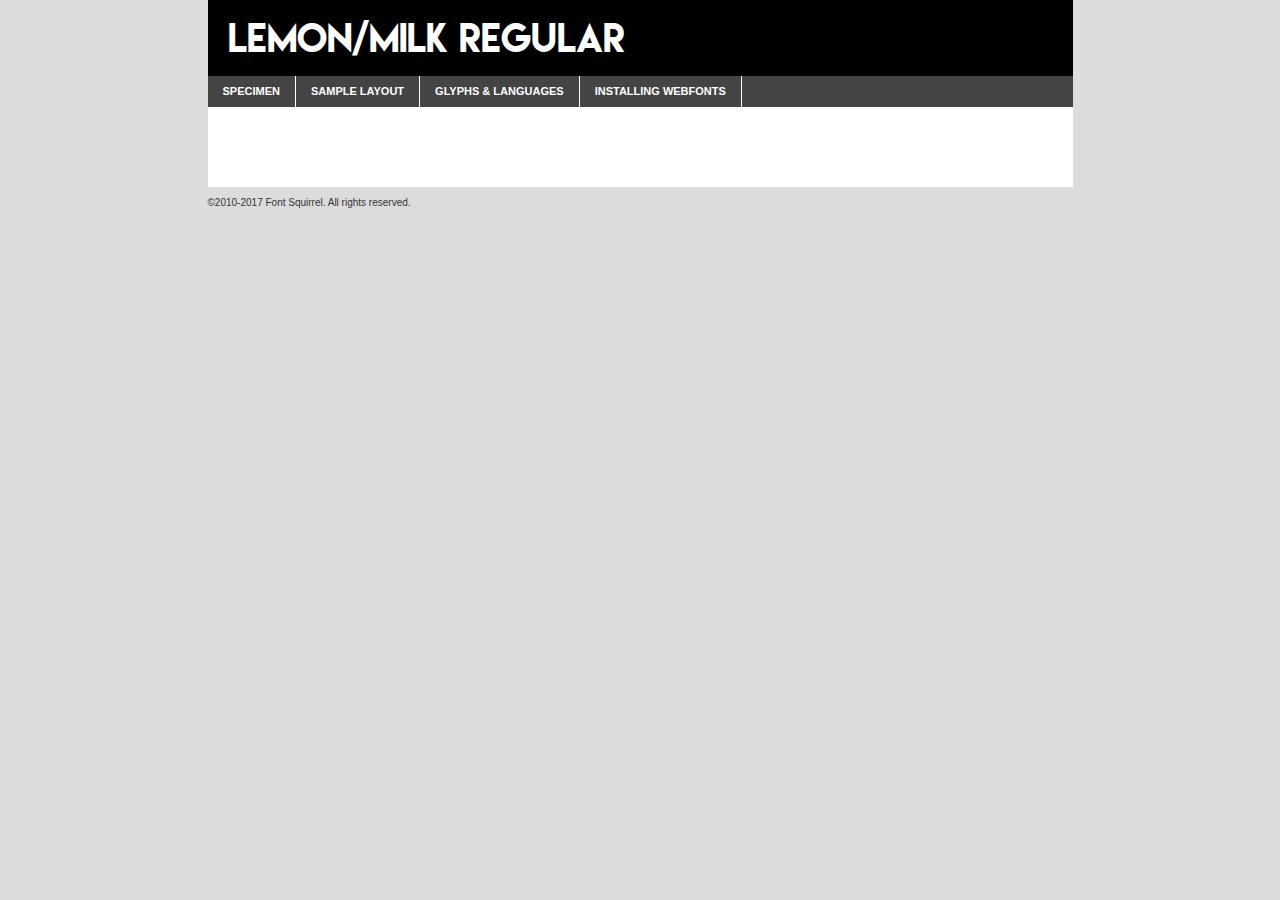
<file: assets/webfonts/lemonmilk/lemonmilk-demo.html>
<!DOCTYPE html PUBLIC "-//W3C//DTD XHTML 1.0 Transitional//EN"
	"http://www.w3.org/TR/xhtml1/DTD/xhtml1-transitional.dtd">

<html xmlns="http://www.w3.org/1999/xhtml" xml:lang="en" lang="en">
<head>
	<meta http-equiv="Content-Type" content="text/html; charset=utf-8" />
	<script src="http://ajax.googleapis.com/ajax/libs/jquery/1.7.2/jquery.min.js" type="text/javascript" charset="utf-8"></script>
	<script type="text/javascript">
	(function($){$.fn.easyTabs=function(option){var param=jQuery.extend({fadeSpeed:"fast",defaultContent:1,activeClass:'active'},option);$(this).each(function(){var thisId="#"+this.id;if(param.defaultContent==''){param.defaultContent=1;}
	if(typeof param.defaultContent=="number")
	{var defaultTab=$(thisId+" .tabs li:eq("+(param.defaultContent-1)+") a").attr('href').substr(1);}else{var defaultTab=param.defaultContent;}
	$(thisId+" .tabs li a").each(function(){var tabToHide=$(this).attr('href').substr(1);$("#"+tabToHide).addClass('easytabs-tab-content');});hideAll();changeContent(defaultTab);function hideAll(){$(thisId+" .easytabs-tab-content").hide();}
	function changeContent(tabId){hideAll();$(thisId+" .tabs li").removeClass(param.activeClass);$(thisId+" .tabs li a[href=#"+tabId+"]").closest('li').addClass(param.activeClass);if(param.fadeSpeed!="none")
	{$(thisId+" #"+tabId).fadeIn(param.fadeSpeed);}else{$(thisId+" #"+tabId).show();}}
	$(thisId+" .tabs li").click(function(){var tabId=$(this).find('a').attr('href').substr(1);changeContent(tabId);return false;});});}})(jQuery);
	</script>
	<link rel="stylesheet" href="specimen_files/specimen_stylesheet.css" type="text/css" charset="utf-8" />
	<link rel="stylesheet" href="stylesheet.css" type="text/css" charset="utf-8" />

	<style type="text/css">
					body{
				font-family: 'lemonmilkregular';
							}
		</style>

	<title>Lemon/Milk Regular Specimen</title>
	
	
	<script type="text/javascript" charset="utf-8">
		$(document).ready(function() {
			$('#container').easyTabs({defaultContent:1});
		});
	</script>
</head>

<body>
<div id="container">
	<div id="header">
		Lemon/Milk Regular	</div>
	<ul class="tabs">
		<li><a href="#specimen">Specimen</a></li>
		<li><a href="#layout">Sample Layout</a></li>
				<li><a href="#glyphs">Glyphs &amp; Languages</a></li>
		<li><a href="#installing">Installing Webfonts</a></li>
		
	</ul>
	
	<div id="main_content">

		
			<div id="specimen">
		
				<div class="section">
					<div class="grid12 firstcol">
						<div class="huge">AaBb</div>
					</div>
				</div>
		
				<div class="section">
					<div class="glyph_range">A&#x200B;B&#x200b;C&#x200b;D&#x200b;E&#x200b;F&#x200b;G&#x200b;H&#x200b;I&#x200b;J&#x200b;K&#x200b;L&#x200b;M&#x200b;N&#x200b;O&#x200b;P&#x200b;Q&#x200b;R&#x200b;S&#x200b;T&#x200b;U&#x200b;V&#x200b;W&#x200b;X&#x200b;Y&#x200b;Z&#x200b;a&#x200b;b&#x200b;c&#x200b;d&#x200b;e&#x200b;f&#x200b;g&#x200b;h&#x200b;i&#x200b;j&#x200b;k&#x200b;l&#x200b;m&#x200b;n&#x200b;o&#x200b;p&#x200b;q&#x200b;r&#x200b;s&#x200b;t&#x200b;u&#x200b;v&#x200b;w&#x200b;x&#x200b;y&#x200b;z&#x200b;1&#x200b;2&#x200b;3&#x200b;4&#x200b;5&#x200b;6&#x200b;7&#x200b;8&#x200b;9&#x200b;0&#x200b;&amp;&#x200b;.&#x200b;,&#x200b;?&#x200b;!&#x200b;&#64;&#x200b;(&#x200b;)&#x200b;#&#x200b;$&#x200b;%&#x200b;*&#x200b;+&#x200b;-&#x200b;=&#x200b;:&#x200b;;</div>
				</div>
				<div class="section">
					<div class="grid12 firstcol">
						<table class="sample_table">
							<tr><td>10</td><td class="size10">abcdefghijklmnopqrstuvwxyzABCDEFGHIJKLMNOPQRSTUVWXYZ0123456789abcdefghijklmnopqrstuvwxyzABCDEFGHIJKLMNOPQRSTUVWXYZ0123456789abcdefghijklmnopqrstuvwxyzABCDEFGHIJKLMNOPQRSTUVWXYZ</td></tr>
							<tr><td>11</td><td class="size11">abcdefghijklmnopqrstuvwxyzABCDEFGHIJKLMNOPQRSTUVWXYZ0123456789abcdefghijklmnopqrstuvwxyzABCDEFGHIJKLMNOPQRSTUVWXYZ0123456789abcdefghijklmnopqrstuvwxyzABCDEFGHIJKLMNOPQRSTUVWXYZ</td></tr>
							<tr><td>12</td><td class="size12">abcdefghijklmnopqrstuvwxyzABCDEFGHIJKLMNOPQRSTUVWXYZ0123456789abcdefghijklmnopqrstuvwxyzABCDEFGHIJKLMNOPQRSTUVWXYZ0123456789abcdefghijklmnopqrstuvwxyzABCDEFGHIJKLMNOPQRSTUVWXYZ</td></tr>
							<tr><td>13</td><td class="size13">abcdefghijklmnopqrstuvwxyzABCDEFGHIJKLMNOPQRSTUVWXYZ0123456789abcdefghijklmnopqrstuvwxyzABCDEFGHIJKLMNOPQRSTUVWXYZ0123456789abcdefghijklmnopqrstuvwxyzABCDEFGHIJKLMNOPQRSTUVWXYZ</td></tr>
							<tr><td>14</td><td class="size14">abcdefghijklmnopqrstuvwxyzABCDEFGHIJKLMNOPQRSTUVWXYZ0123456789abcdefghijklmnopqrstuvwxyzABCDEFGHIJKLMNOPQRSTUVWXYZ0123456789abcdefghijklmnopqrstuvwxyzABCDEFGHIJKLMNOPQRSTUVWXYZ</td></tr>
							<tr><td>16</td><td class="size16">abcdefghijklmnopqrstuvwxyzABCDEFGHIJKLMNOPQRSTUVWXYZ0123456789abcdefghijklmnopqrstuvwxyzABCDEFGHIJKLMNOPQRSTUVWXYZ</td></tr>
							<tr><td>18</td><td class="size18">abcdefghijklmnopqrstuvwxyzABCDEFGHIJKLMNOPQRSTUVWXYZ0123456789abcdefghijklmnopqrstuvwxyzABCDEFGHIJKLMNOPQRSTUVWXYZ</td></tr>
							<tr><td>20</td><td class="size20">abcdefghijklmnopqrstuvwxyzABCDEFGHIJKLMNOPQRSTUVWXYZ0123456789abcdefghijklmnopqrstuvwxyzABCDEFGHIJKLMNOPQRSTUVWXYZ</td></tr>
							<tr><td>24</td><td class="size24">abcdefghijklmnopqrstuvwxyzABCDEFGHIJKLMNOPQRSTUVWXYZ0123456789abcdefghijklmnopqrstuvwxyzABCDEFGHIJKLMNOPQRSTUVWXYZ</td></tr>
							<tr><td>30</td><td class="size30">abcdefghijklmnopqrstuvwxyzABCDEFGHIJKLMNOPQRSTUVWXYZ0123456789abcdefghijklmnopqrstuvwxyzABCDEFGHIJKLMNOPQRSTUVWXYZ</td></tr>
							<tr><td>36</td><td class="size36">abcdefghijklmnopqrstuvwxyzABCDEFGHIJKLMNOPQRSTUVWXYZ0123456789abcdefghijklmnopqrstuvwxyzABCDEFGHIJKLMNOPQRSTUVWXYZ</td></tr>
							<tr><td>48</td><td class="size48">abcdefghijklmnopqrstuvwxyzABCDEFGHIJKLMNOPQRSTUVWXYZ0123456789abcdefghijklmnopqrstuvwxyzABCDEFGHIJKLMNOPQRSTUVWXYZ</td></tr>
							<tr><td>60</td><td class="size60">abcdefghijklmnopqrstuvwxyzABCDEFGHIJKLMNOPQRSTUVWXYZ0123456789abcdefghijklmnopqrstuvwxyzABCDEFGHIJKLMNOPQRSTUVWXYZ</td></tr>
							<tr><td>72</td><td class="size72">abcdefghijklmnopqrstuvwxyzABCDEFGHIJKLMNOPQRSTUVWXYZ0123456789abcdefghijklmnopqrstuvwxyzABCDEFGHIJKLMNOPQRSTUVWXYZ</td></tr>
							<tr><td>90</td><td class="size90">abcdefghijklmnopqrstuvwxyzABCDEFGHIJKLMNOPQRSTUVWXYZ0123456789abcdefghijklmnopqrstuvwxyzABCDEFGHIJKLMNOPQRSTUVWXYZ</td></tr>
						</table>
				
					</div>
			
				</div>
		
		
		
								<div class="section" id="bodycomparison">


										<div id="xheight">
				<div class="fontbody">&#x25FC;&#x25FC;&#x25FC;&#x25FC;&#x25FC;&#x25FC;&#x25FC;&#x25FC;&#x25FC;&#x25FC;&#x25FC;&#x25FC;&#x25FC;&#x25FC;&#x25FC;&#x25FC;&#x25FC;&#x25FC;&#x25FC;&#x25FC;&#x25FC;&#x25FC;&#x25FC;&#x25FC;&#x25FC;&#x25FC;&#x25FC;&#x25FC;&#x25FC;&#x25FC;&#x25FC;&#x25FC;&#x25FC;&#x25FC;&#x25FC;&#x25FC;&#x25FC;&#x25FC;&#x25FC;&#x25FC;&#x25FC;&#x25FC;&#x25FC;&#x25FC;&#x25FC;&#x25FC;&#x25FC;&#x25FC;&#x25FC;&#x25FC;&#x25FC;&#x25FC;&#x25FC;&#x25FC;&#x25FC;&#x25FC;&#x25FC;&#x25FC;&#x25FC;&#x25FC;&#x25FC;&#x25FC;&#x25FC;&#x25FC;&#x25FC;&#x25FC;&#x25FC;&#x25FC;&#x25FC;&#x25FC;&#x25FC;&#x25FC;&#x25FC;&#x25FC;&#x25FC;&#x25FC;&#x25FC;&#x25FC;&#x25FC;&#x25FC;&#x25FC;&#x25FC;&#x25FC;&#x25FC;&#x25FC;&#x25FC;&#x25FC;&#x25FC;&#x25FC;&#x25FC;&#x25FC;&#x25FC;&#x25FC;&#x25FC;&#x25FC;&#x25FC;&#x25FC;&#x25FC;&#x25FC;body</div><div class="arialbody">body</div><div class="verdanabody">body</div><div class="georgiabody">body</div></div>
										<div class="fontbody" style="z-index:1">
											body<span>Lemon/Milk Regular</span>
										</div>
										<div class="arialbody" style="z-index:1">
											body<span>Arial</span>
										</div>
										<div class="verdanabody" style="z-index:1">
											body<span>Verdana</span>
										</div>
										<div class="georgiabody" style="z-index:1">
											body<span>Georgia</span>
										</div>



								</div>
		
		
				<div class="section psample psample_row1" id="">
					
					<div class="grid2 firstcol">
						<p class="size10"><span>10.</span>Aenean lacinia bibendum nulla sed consectetur. Fusce dapibus, tellus ac cursus commodo, tortor mauris condimentum nibh, ut fermentum massa justo sit amet risus. Nullam id dolor id nibh ultricies vehicula ut id elit. Cum sociis natoque penatibus et magnis dis parturient montes, nascetur ridiculus mus. Nulla vitae elit libero, a pharetra augue.</p>
			
					</div>
					<div class="grid3">
						<p class="size11"><span>11.</span>Aenean lacinia bibendum nulla sed consectetur. Fusce dapibus, tellus ac cursus commodo, tortor mauris condimentum nibh, ut fermentum massa justo sit amet risus. Nullam id dolor id nibh ultricies vehicula ut id elit. Cum sociis natoque penatibus et magnis dis parturient montes, nascetur ridiculus mus. Nulla vitae elit libero, a pharetra augue.</p>
			
					</div>
					<div class="grid3">
						<p class="size12"><span>12.</span>Aenean lacinia bibendum nulla sed consectetur. Fusce dapibus, tellus ac cursus commodo, tortor mauris condimentum nibh, ut fermentum massa justo sit amet risus. Nullam id dolor id nibh ultricies vehicula ut id elit. Cum sociis natoque penatibus et magnis dis parturient montes, nascetur ridiculus mus. Nulla vitae elit libero, a pharetra augue.</p>
			
					</div>
					<div class="grid4">
						<p class="size13"><span>13.</span>Aenean lacinia bibendum nulla sed consectetur. Fusce dapibus, tellus ac cursus commodo, tortor mauris condimentum nibh, ut fermentum massa justo sit amet risus. Nullam id dolor id nibh ultricies vehicula ut id elit. Cum sociis natoque penatibus et magnis dis parturient montes, nascetur ridiculus mus. Nulla vitae elit libero, a pharetra augue.</p>
			
					</div>
					<div class="white_blend"></div>
					
				</div>
				<div class="section psample psample_row2" id="">
					<div class="grid3 firstcol">
						<p class="size14"><span>14.</span>Aenean lacinia bibendum nulla sed consectetur. Fusce dapibus, tellus ac cursus commodo, tortor mauris condimentum nibh, ut fermentum massa justo sit amet risus. Nullam id dolor id nibh ultricies vehicula ut id elit. Cum sociis natoque penatibus et magnis dis parturient montes, nascetur ridiculus mus. Nulla vitae elit libero, a pharetra augue.</p>
			
					</div>
					<div class="grid4">
						<p class="size16"><span>16.</span>Aenean lacinia bibendum nulla sed consectetur. Fusce dapibus, tellus ac cursus commodo, tortor mauris condimentum nibh, ut fermentum massa justo sit amet risus. Nullam id dolor id nibh ultricies vehicula ut id elit. Cum sociis natoque penatibus et magnis dis parturient montes, nascetur ridiculus mus. Nulla vitae elit libero, a pharetra augue.</p>
			
					</div>
					<div class="grid5">
						<p class="size18"><span>18.</span>Aenean lacinia bibendum nulla sed consectetur. Fusce dapibus, tellus ac cursus commodo, tortor mauris condimentum nibh, ut fermentum massa justo sit amet risus. Nullam id dolor id nibh ultricies vehicula ut id elit. Cum sociis natoque penatibus et magnis dis parturient montes, nascetur ridiculus mus. Nulla vitae elit libero, a pharetra augue.</p>
			
					</div>

					<div class="white_blend"></div>

				</div>
				
				<div class="section psample psample_row3" id="">
					<div class="grid5 firstcol">
						<p class="size20"><span>20.</span>Aenean lacinia bibendum nulla sed consectetur. Fusce dapibus, tellus ac cursus commodo, tortor mauris condimentum nibh, ut fermentum massa justo sit amet risus. Nullam id dolor id nibh ultricies vehicula ut id elit. Cum sociis natoque penatibus et magnis dis parturient montes, nascetur ridiculus mus. Nulla vitae elit libero, a pharetra augue.</p>
					</div>
					<div class="grid7">
						<p class="size24"><span>24.</span>Aenean lacinia bibendum nulla sed consectetur. Fusce dapibus, tellus ac cursus commodo, tortor mauris condimentum nibh, ut fermentum massa justo sit amet risus. Nullam id dolor id nibh ultricies vehicula ut id elit. Cum sociis natoque penatibus et magnis dis parturient montes, nascetur ridiculus mus. Nulla vitae elit libero, a pharetra augue.</p>
					</div>
					
					<div class="white_blend"></div>
					
				</div>
				
				<div class="section psample psample_row4" id="">
					<div class="grid12 firstcol">
						<p class="size30"><span>30.</span>Aenean lacinia bibendum nulla sed consectetur. Fusce dapibus, tellus ac cursus commodo, tortor mauris condimentum nibh, ut fermentum massa justo sit amet risus. Nullam id dolor id nibh ultricies vehicula ut id elit. Cum sociis natoque penatibus et magnis dis parturient montes, nascetur ridiculus mus. Nulla vitae elit libero, a pharetra augue.</p>
					</div>
					<div class="white_blend"></div>
					
				</div>
				
				
				
				<div class="section psample psample_row1 fullreverse">
					<div class="grid2 firstcol">
						<p class="size10"><span>10.</span>Aenean lacinia bibendum nulla sed consectetur. Fusce dapibus, tellus ac cursus commodo, tortor mauris condimentum nibh, ut fermentum massa justo sit amet risus. Nullam id dolor id nibh ultricies vehicula ut id elit. Cum sociis natoque penatibus et magnis dis parturient montes, nascetur ridiculus mus. Nulla vitae elit libero, a pharetra augue.</p>
			
					</div>
					<div class="grid3">
						<p class="size11"><span>11.</span>Aenean lacinia bibendum nulla sed consectetur. Fusce dapibus, tellus ac cursus commodo, tortor mauris condimentum nibh, ut fermentum massa justo sit amet risus. Nullam id dolor id nibh ultricies vehicula ut id elit. Cum sociis natoque penatibus et magnis dis parturient montes, nascetur ridiculus mus. Nulla vitae elit libero, a pharetra augue.</p>
			
					</div>
					<div class="grid3">
						<p class="size12"><span>12.</span>Aenean lacinia bibendum nulla sed consectetur. Fusce dapibus, tellus ac cursus commodo, tortor mauris condimentum nibh, ut fermentum massa justo sit amet risus. Nullam id dolor id nibh ultricies vehicula ut id elit. Cum sociis natoque penatibus et magnis dis parturient montes, nascetur ridiculus mus. Nulla vitae elit libero, a pharetra augue.</p>
			
					</div>
					<div class="grid4">
						<p class="size13"><span>13.</span>Aenean lacinia bibendum nulla sed consectetur. Fusce dapibus, tellus ac cursus commodo, tortor mauris condimentum nibh, ut fermentum massa justo sit amet risus. Nullam id dolor id nibh ultricies vehicula ut id elit. Cum sociis natoque penatibus et magnis dis parturient montes, nascetur ridiculus mus. Nulla vitae elit libero, a pharetra augue.</p>
			
					</div>
					<div class="black_blend"></div>
					
				</div>
				
				<div class="section psample psample_row2 fullreverse">
					<div class="grid3 firstcol">
						<p class="size14"><span>14.</span>Aenean lacinia bibendum nulla sed consectetur. Fusce dapibus, tellus ac cursus commodo, tortor mauris condimentum nibh, ut fermentum massa justo sit amet risus. Nullam id dolor id nibh ultricies vehicula ut id elit. Cum sociis natoque penatibus et magnis dis parturient montes, nascetur ridiculus mus. Nulla vitae elit libero, a pharetra augue.</p>
			
					</div>
					<div class="grid4">
						<p class="size16"><span>16.</span>Aenean lacinia bibendum nulla sed consectetur. Fusce dapibus, tellus ac cursus commodo, tortor mauris condimentum nibh, ut fermentum massa justo sit amet risus. Nullam id dolor id nibh ultricies vehicula ut id elit. Cum sociis natoque penatibus et magnis dis parturient montes, nascetur ridiculus mus. Nulla vitae elit libero, a pharetra augue.</p>
			
					</div>
					<div class="grid5">
						<p class="size18"><span>18.</span>Aenean lacinia bibendum nulla sed consectetur. Fusce dapibus, tellus ac cursus commodo, tortor mauris condimentum nibh, ut fermentum massa justo sit amet risus. Nullam id dolor id nibh ultricies vehicula ut id elit. Cum sociis natoque penatibus et magnis dis parturient montes, nascetur ridiculus mus. Nulla vitae elit libero, a pharetra augue.</p>
			
					</div>
					<div class="black_blend"></div>

				</div>
				
				<div class="section psample fullreverse psample_row3" id="">
					<div class="grid5 firstcol">
						<p class="size20"><span>20.</span>Aenean lacinia bibendum nulla sed consectetur. Fusce dapibus, tellus ac cursus commodo, tortor mauris condimentum nibh, ut fermentum massa justo sit amet risus. Nullam id dolor id nibh ultricies vehicula ut id elit. Cum sociis natoque penatibus et magnis dis parturient montes, nascetur ridiculus mus. Nulla vitae elit libero, a pharetra augue.</p>
					</div>
					<div class="grid7">
						<p class="size24"><span>24.</span>Aenean lacinia bibendum nulla sed consectetur. Fusce dapibus, tellus ac cursus commodo, tortor mauris condimentum nibh, ut fermentum massa justo sit amet risus. Nullam id dolor id nibh ultricies vehicula ut id elit. Cum sociis natoque penatibus et magnis dis parturient montes, nascetur ridiculus mus. Nulla vitae elit libero, a pharetra augue.</p>
					</div>
					
					<div class="black_blend"></div>
					
				</div>
				
				<div class="section psample fullreverse psample_row4" id="" style="border-bottom: 20px #000 solid;">
					<div class="grid12 firstcol">
						<p class="size30"><span>30.</span>Aenean lacinia bibendum nulla sed consectetur. Fusce dapibus, tellus ac cursus commodo, tortor mauris condimentum nibh, ut fermentum massa justo sit amet risus. Nullam id dolor id nibh ultricies vehicula ut id elit. Cum sociis natoque penatibus et magnis dis parturient montes, nascetur ridiculus mus. Nulla vitae elit libero, a pharetra augue.</p>
					</div>
					<div class="black_blend"></div>
					
				</div>
				
				
				
				
			</div>
			
			<div id="layout">
				
				<div class="section">
					
					<div class="grid12 firstcol">
						<h1>Lorem Ipsum Dolor</h1>
						<h2>Etiam porta sem malesuada magna mollis euismod</h2>
						
						<p class="byline">By <a href="#link">Aenean Lacinia</a></p>
					</div>
				</div>
				<div class="section">
					<div class="grid8 firstcol">
						<p class="large">Donec sed odio dui. Morbi leo risus, porta ac consectetur ac, vestibulum at eros. Fusce dapibus, tellus ac cursus commodo, tortor mauris condimentum nibh, ut fermentum massa justo sit amet risus. </p>

						
						<h3>Pellentesque ornare sem</h3>

						<p>Maecenas sed diam eget risus varius blandit sit amet non magna. Maecenas faucibus mollis interdum. Donec ullamcorper nulla non metus auctor fringilla. Nullam id dolor id nibh ultricies vehicula ut id elit. Nullam id dolor id nibh ultricies vehicula ut id elit. </p>

						<p>Aenean eu leo quam. Pellentesque ornare sem lacinia quam venenatis vestibulum. Lorem ipsum dolor sit amet, consectetur adipiscing elit. Cum sociis natoque penatibus et magnis dis parturient montes, nascetur ridiculus mus. </p>

						<p>Nulla vitae elit libero, a pharetra augue. Praesent commodo cursus magna, vel scelerisque nisl consectetur et. Aenean lacinia bibendum nulla sed consectetur. </p>

						<p>Nullam quis risus eget urna mollis ornare vel eu leo. Nullam quis risus eget urna mollis ornare vel eu leo. Maecenas sed diam eget risus varius blandit sit amet non magna. Donec ullamcorper nulla non metus auctor fringilla. </p>

						<h3>Cras mattis consectetur</h3>

						<p>Aenean eu leo quam. Pellentesque ornare sem lacinia quam venenatis vestibulum. Aenean lacinia bibendum nulla sed consectetur. Integer posuere erat a ante venenatis dapibus posuere velit aliquet. Cras mattis consectetur purus sit amet fermentum. </p>

						<p>Nullam id dolor id nibh ultricies vehicula ut id elit. Nullam quis risus eget urna mollis ornare vel eu leo. Cras mattis consectetur purus sit amet fermentum.</p>
					</div>
					
					<div class="grid4 sidebar">
						
						<div class="box reverse">
							<p class="last">Nullam quis risus eget urna mollis ornare vel eu leo. Donec ullamcorper nulla non metus auctor fringilla. Cras mattis consectetur purus sit amet fermentum. Sed posuere consectetur est at lobortis. Lorem ipsum dolor sit amet, consectetur adipiscing elit. </p>
						</div>
						
						<p class="caption">Maecenas sed diam eget risus varius.</p>

						<p>Vestibulum id ligula porta felis euismod semper. Integer posuere erat a ante venenatis dapibus posuere velit aliquet. Vestibulum id ligula porta felis euismod semper. Sed posuere consectetur est at lobortis. Maecenas sed diam eget risus varius blandit sit amet non magna. Fusce dapibus, tellus ac cursus commodo, tortor mauris condimentum nibh, ut fermentum massa justo sit amet risus. </p>

					

						<p>Duis mollis, est non commodo luctus, nisi erat porttitor ligula, eget lacinia odio sem nec elit. Aenean lacinia bibendum nulla sed consectetur. Vivamus sagittis lacus vel augue laoreet rutrum faucibus dolor auctor. Aenean lacinia bibendum nulla sed consectetur. Nullam quis risus eget urna mollis ornare vel eu leo. </p>

						<p>Praesent commodo cursus magna, vel scelerisque nisl consectetur et. Donec ullamcorper nulla non metus auctor fringilla. Maecenas faucibus mollis interdum. Fusce dapibus, tellus ac cursus commodo, tortor mauris condimentum nibh, ut fermentum massa justo sit amet risus. </p>

					</div>
				</div>
				
			</div>


			



		<div id="glyphs">
			<div class="section">
				<div class="grid12 firstcol">
			
				<h1>Language Support</h1>
				<p>The subset of Lemon/Milk Regular in this kit supports the following languages:<br />
			
					Albanian, Basque, Breton, Chamorro, Danish, English, Faroese, Finnish, Frisian, Galician, German, Italian, Malagasy, Norwegian, Portuguese, Spanish, Alsatian, Aragonese, Arapaho, Arrernte, Asturian, Aymara, Bislama, Cebuano, Corsican, Fijian, French_creole, Genoese, Gilbertese, Greenlandic, Haitian_creole, Hiligaynon, Hmong, Hopi, Ibanag, Iloko_ilokano, Indonesian, Interglossa_glosa, Interlingua, Irish_gaelic, Jerriais, Lojban, Lombard, Luxembourgeois, Manx, Mohawk, Norfolk_pitcairnese, Occitan, Oromo, Pangasinan, Papiamento, Piedmontese, Potawatomi, Rhaeto-romance, Romansh, Rotokas, Sami_lule, Samoan, Sardinian, Scots_gaelic, Seychelles_creole, Shona, Sicilian, Somali, Southern_ndebele, Swahili, Swati_swazi, Tagalog_filipino_pilipino, Tetum, Tok_pisin, Uyghur_latinized, Volapuk, Walloon, Warlpiri, Xhosa, Yapese, Zulu, Latinbasic, Ubasic, Demo				</p>
				<h1>Glyph Chart</h1>
				<p>The subset of Lemon/Milk Regular in this kit includes all the glyphs listed below. Unicode entities are included above each glyph to help you insert individual characters into your layout.</p>
				<div id="glyph_chart">
			
																				 <div><p>&amp;#32;</p>&#32;</div>
																				 <div><p>&amp;#33;</p>&#33;</div>
																				 <div><p>&amp;#34;</p>&#34;</div>
																				 <div><p>&amp;#35;</p>&#35;</div>
																				 <div><p>&amp;#36;</p>&#36;</div>
																				 <div><p>&amp;#37;</p>&#37;</div>
																				 <div><p>&amp;#38;</p>&#38;</div>
																				 <div><p>&amp;#39;</p>&#39;</div>
																				 <div><p>&amp;#40;</p>&#40;</div>
																				 <div><p>&amp;#41;</p>&#41;</div>
																				 <div><p>&amp;#42;</p>&#42;</div>
																				 <div><p>&amp;#43;</p>&#43;</div>
																				 <div><p>&amp;#44;</p>&#44;</div>
																				 <div><p>&amp;#45;</p>&#45;</div>
																				 <div><p>&amp;#46;</p>&#46;</div>
																				 <div><p>&amp;#47;</p>&#47;</div>
																				 <div><p>&amp;#48;</p>&#48;</div>
																				 <div><p>&amp;#49;</p>&#49;</div>
																				 <div><p>&amp;#50;</p>&#50;</div>
																				 <div><p>&amp;#51;</p>&#51;</div>
																				 <div><p>&amp;#52;</p>&#52;</div>
																				 <div><p>&amp;#53;</p>&#53;</div>
																				 <div><p>&amp;#54;</p>&#54;</div>
																				 <div><p>&amp;#55;</p>&#55;</div>
																				 <div><p>&amp;#56;</p>&#56;</div>
																				 <div><p>&amp;#57;</p>&#57;</div>
																				 <div><p>&amp;#58;</p>&#58;</div>
																				 <div><p>&amp;#59;</p>&#59;</div>
																				 <div><p>&amp;#60;</p>&#60;</div>
																				 <div><p>&amp;#61;</p>&#61;</div>
																				 <div><p>&amp;#62;</p>&#62;</div>
																				 <div><p>&amp;#63;</p>&#63;</div>
																				 <div><p>&amp;#64;</p>&#64;</div>
																				 <div><p>&amp;#65;</p>&#65;</div>
																				 <div><p>&amp;#66;</p>&#66;</div>
																				 <div><p>&amp;#67;</p>&#67;</div>
																				 <div><p>&amp;#68;</p>&#68;</div>
																				 <div><p>&amp;#69;</p>&#69;</div>
																				 <div><p>&amp;#70;</p>&#70;</div>
																				 <div><p>&amp;#71;</p>&#71;</div>
																				 <div><p>&amp;#72;</p>&#72;</div>
																				 <div><p>&amp;#73;</p>&#73;</div>
																				 <div><p>&amp;#74;</p>&#74;</div>
																				 <div><p>&amp;#75;</p>&#75;</div>
																				 <div><p>&amp;#76;</p>&#76;</div>
																				 <div><p>&amp;#77;</p>&#77;</div>
																				 <div><p>&amp;#78;</p>&#78;</div>
																				 <div><p>&amp;#79;</p>&#79;</div>
																				 <div><p>&amp;#80;</p>&#80;</div>
																				 <div><p>&amp;#81;</p>&#81;</div>
																				 <div><p>&amp;#82;</p>&#82;</div>
																				 <div><p>&amp;#83;</p>&#83;</div>
																				 <div><p>&amp;#84;</p>&#84;</div>
																				 <div><p>&amp;#85;</p>&#85;</div>
																				 <div><p>&amp;#86;</p>&#86;</div>
																				 <div><p>&amp;#87;</p>&#87;</div>
																				 <div><p>&amp;#88;</p>&#88;</div>
																				 <div><p>&amp;#89;</p>&#89;</div>
																				 <div><p>&amp;#90;</p>&#90;</div>
																				 <div><p>&amp;#91;</p>&#91;</div>
																				 <div><p>&amp;#92;</p>&#92;</div>
																				 <div><p>&amp;#93;</p>&#93;</div>
																				 <div><p>&amp;#94;</p>&#94;</div>
																				 <div><p>&amp;#95;</p>&#95;</div>
																				 <div><p>&amp;#96;</p>&#96;</div>
																				 <div><p>&amp;#97;</p>&#97;</div>
																				 <div><p>&amp;#98;</p>&#98;</div>
																				 <div><p>&amp;#99;</p>&#99;</div>
																				 <div><p>&amp;#100;</p>&#100;</div>
																				 <div><p>&amp;#101;</p>&#101;</div>
																				 <div><p>&amp;#102;</p>&#102;</div>
																				 <div><p>&amp;#103;</p>&#103;</div>
																				 <div><p>&amp;#104;</p>&#104;</div>
																				 <div><p>&amp;#105;</p>&#105;</div>
																				 <div><p>&amp;#106;</p>&#106;</div>
																				 <div><p>&amp;#107;</p>&#107;</div>
																				 <div><p>&amp;#108;</p>&#108;</div>
																				 <div><p>&amp;#109;</p>&#109;</div>
																				 <div><p>&amp;#110;</p>&#110;</div>
																				 <div><p>&amp;#111;</p>&#111;</div>
																				 <div><p>&amp;#112;</p>&#112;</div>
																				 <div><p>&amp;#113;</p>&#113;</div>
																				 <div><p>&amp;#114;</p>&#114;</div>
																				 <div><p>&amp;#115;</p>&#115;</div>
																				 <div><p>&amp;#116;</p>&#116;</div>
																				 <div><p>&amp;#117;</p>&#117;</div>
																				 <div><p>&amp;#118;</p>&#118;</div>
																				 <div><p>&amp;#119;</p>&#119;</div>
																				 <div><p>&amp;#120;</p>&#120;</div>
																				 <div><p>&amp;#121;</p>&#121;</div>
																				 <div><p>&amp;#122;</p>&#122;</div>
																				 <div><p>&amp;#123;</p>&#123;</div>
																				 <div><p>&amp;#124;</p>&#124;</div>
																				 <div><p>&amp;#125;</p>&#125;</div>
																				 <div><p>&amp;#126;</p>&#126;</div>
																				 <div><p>&amp;#128;</p>&#128;</div>
																				 <div><p>&amp;#129;</p>&#129;</div>
																				 <div><p>&amp;#130;</p>&#130;</div>
																				 <div><p>&amp;#160;</p>&#160;</div>
																				 <div><p>&amp;#161;</p>&#161;</div>
																				 <div><p>&amp;#162;</p>&#162;</div>
																				 <div><p>&amp;#163;</p>&#163;</div>
																				 <div><p>&amp;#164;</p>&#164;</div>
																				 <div><p>&amp;#165;</p>&#165;</div>
																				 <div><p>&amp;#167;</p>&#167;</div>
																				 <div><p>&amp;#169;</p>&#169;</div>
																				 <div><p>&amp;#173;</p>&#173;</div>
																				 <div><p>&amp;#174;</p>&#174;</div>
																				 <div><p>&amp;#176;</p>&#176;</div>
																				 <div><p>&amp;#177;</p>&#177;</div>
																				 <div><p>&amp;#188;</p>&#188;</div>
																				 <div><p>&amp;#189;</p>&#189;</div>
																				 <div><p>&amp;#190;</p>&#190;</div>
																				 <div><p>&amp;#191;</p>&#191;</div>
																				 <div><p>&amp;#192;</p>&#192;</div>
																				 <div><p>&amp;#193;</p>&#193;</div>
																				 <div><p>&amp;#194;</p>&#194;</div>
																				 <div><p>&amp;#195;</p>&#195;</div>
																				 <div><p>&amp;#196;</p>&#196;</div>
																				 <div><p>&amp;#197;</p>&#197;</div>
																				 <div><p>&amp;#198;</p>&#198;</div>
																				 <div><p>&amp;#199;</p>&#199;</div>
																				 <div><p>&amp;#200;</p>&#200;</div>
																				 <div><p>&amp;#201;</p>&#201;</div>
																				 <div><p>&amp;#202;</p>&#202;</div>
																				 <div><p>&amp;#203;</p>&#203;</div>
																				 <div><p>&amp;#204;</p>&#204;</div>
																				 <div><p>&amp;#205;</p>&#205;</div>
																				 <div><p>&amp;#206;</p>&#206;</div>
																				 <div><p>&amp;#207;</p>&#207;</div>
																				 <div><p>&amp;#208;</p>&#208;</div>
																				 <div><p>&amp;#209;</p>&#209;</div>
																				 <div><p>&amp;#210;</p>&#210;</div>
																				 <div><p>&amp;#211;</p>&#211;</div>
																				 <div><p>&amp;#212;</p>&#212;</div>
																				 <div><p>&amp;#213;</p>&#213;</div>
																				 <div><p>&amp;#214;</p>&#214;</div>
																				 <div><p>&amp;#216;</p>&#216;</div>
																				 <div><p>&amp;#217;</p>&#217;</div>
																				 <div><p>&amp;#218;</p>&#218;</div>
																				 <div><p>&amp;#219;</p>&#219;</div>
																				 <div><p>&amp;#220;</p>&#220;</div>
																				 <div><p>&amp;#221;</p>&#221;</div>
																				 <div><p>&amp;#223;</p>&#223;</div>
																				 <div><p>&amp;#224;</p>&#224;</div>
																				 <div><p>&amp;#225;</p>&#225;</div>
																				 <div><p>&amp;#226;</p>&#226;</div>
																				 <div><p>&amp;#227;</p>&#227;</div>
																				 <div><p>&amp;#228;</p>&#228;</div>
																				 <div><p>&amp;#229;</p>&#229;</div>
																				 <div><p>&amp;#230;</p>&#230;</div>
																				 <div><p>&amp;#231;</p>&#231;</div>
																				 <div><p>&amp;#232;</p>&#232;</div>
																				 <div><p>&amp;#233;</p>&#233;</div>
																				 <div><p>&amp;#234;</p>&#234;</div>
																				 <div><p>&amp;#235;</p>&#235;</div>
																				 <div><p>&amp;#236;</p>&#236;</div>
																				 <div><p>&amp;#237;</p>&#237;</div>
																				 <div><p>&amp;#238;</p>&#238;</div>
																				 <div><p>&amp;#239;</p>&#239;</div>
																				 <div><p>&amp;#240;</p>&#240;</div>
																				 <div><p>&amp;#241;</p>&#241;</div>
																				 <div><p>&amp;#242;</p>&#242;</div>
																				 <div><p>&amp;#243;</p>&#243;</div>
																				 <div><p>&amp;#244;</p>&#244;</div>
																				 <div><p>&amp;#245;</p>&#245;</div>
																				 <div><p>&amp;#246;</p>&#246;</div>
																				 <div><p>&amp;#248;</p>&#248;</div>
																				 <div><p>&amp;#249;</p>&#249;</div>
																				 <div><p>&amp;#250;</p>&#250;</div>
																				 <div><p>&amp;#251;</p>&#251;</div>
																				 <div><p>&amp;#252;</p>&#252;</div>
																				 <div><p>&amp;#253;</p>&#253;</div>
																				 <div><p>&amp;#338;</p>&#338;</div>
																				 <div><p>&amp;#339;</p>&#339;</div>
																				 <div><p>&amp;#8192;</p>&#8192;</div>
																				 <div><p>&amp;#8193;</p>&#8193;</div>
																				 <div><p>&amp;#8194;</p>&#8194;</div>
																				 <div><p>&amp;#8195;</p>&#8195;</div>
																				 <div><p>&amp;#8196;</p>&#8196;</div>
																				 <div><p>&amp;#8197;</p>&#8197;</div>
																				 <div><p>&amp;#8198;</p>&#8198;</div>
																				 <div><p>&amp;#8199;</p>&#8199;</div>
																				 <div><p>&amp;#8200;</p>&#8200;</div>
																				 <div><p>&amp;#8201;</p>&#8201;</div>
																				 <div><p>&amp;#8202;</p>&#8202;</div>
																				 <div><p>&amp;#8208;</p>&#8208;</div>
																				 <div><p>&amp;#8209;</p>&#8209;</div>
																				 <div><p>&amp;#8210;</p>&#8210;</div>
																				 <div><p>&amp;#8211;</p>&#8211;</div>
																				 <div><p>&amp;#8212;</p>&#8212;</div>
																				 <div><p>&amp;#8216;</p>&#8216;</div>
																				 <div><p>&amp;#8217;</p>&#8217;</div>
																				 <div><p>&amp;#8220;</p>&#8220;</div>
																				 <div><p>&amp;#8221;</p>&#8221;</div>
																				 <div><p>&amp;#8222;</p>&#8222;</div>
																				 <div><p>&amp;#8239;</p>&#8239;</div>
																				 <div><p>&amp;#8287;</p>&#8287;</div>
																				 <div><p>&amp;#8364;</p>&#8364;</div>
																				 <div><p>&amp;#9724;</p>&#9724;</div>
																																																</div>	
				</div>
		
		
			</div>
		</div>
		
		
		<div id="specs">
			
		</div>
	
		<div id="installing">
			<div class="section">
				<div class="grid7 firstcol">
					<h1>Installing Webfonts</h1>
					
					<p>Webfonts are supported by all major browser platforms but not all in the same way. There are currently four different font formats that must be included in order to target all browsers. This includes TTF, WOFF, EOT and SVG.</p>
					
					<h2>1. Upload your webfonts</h2>
					<p>You must upload your webfont kit to your website. They should be in or near the same directory as your CSS files.</p>
					
					<h2>2. Include the webfont stylesheet</h2>
					<p>A special CSS @font-face declaration helps the various browsers select the appropriate font it needs without causing you a bunch of headaches. Learn more about this syntax by reading the <a href="https://www.fontspring.com/blog/further-hardening-of-the-bulletproof-syntax">Fontspring blog post</a> about it. The code for it is as follows:</p>


<code>
@font-face{ 
	font-family: 'MyWebFont';
	src: url('WebFont.eot');
	src: url('WebFont.eot?#iefix') format('embedded-opentype'),
	     url('WebFont.woff') format('woff'),
	     url('WebFont.ttf') format('truetype'),
	     url('WebFont.svg#webfont') format('svg');
}
</code>

	<p>We've already gone ahead and generated the code for you. All you have to do is link to the stylesheet in your HTML, like this:</p>
	<code>&lt;link rel=&quot;stylesheet&quot; href=&quot;stylesheet.css&quot; type=&quot;text/css&quot; charset=&quot;utf-8&quot; /&gt;</code>

					<h2>3. Modify your own stylesheet</h2>
					<p>To take advantage of your new fonts, you must tell your stylesheet to use them. Look at the original @font-face declaration above and find the property called "font-family." The name linked there will be what you use to reference the font. Prepend that webfont name to the font stack in the "font-family" property, inside the selector you want to change. For example:</p>
<code>p { font-family: 'WebFont', Arial, sans-serif; }</code>

<h2>4. Test</h2>
<p>Getting webfonts to work cross-browser <em>can</em> be tricky. Use the information in the sidebar to help you if you find that fonts aren't loading in a particular browser.</p>
				</div>
				
				<div class="grid5 sidebar">
					<div class="box">
						<h2>Troubleshooting<br />Font-Face Problems</h2>
						<p>Having trouble getting your webfonts to load in your new website? Here are some tips to sort out what might be the problem.</p>

						<h3>Fonts not showing in any browser</h3>

						<p>This sounds like you need to work on the plumbing. You either did not upload the fonts to the correct directory, or you did not link the fonts properly in the CSS. If you've confirmed that all this is correct and you still have a problem, take a look at your .htaccess file and see if requests are getting intercepted.</p>

						<h3>Fonts not loading in iPhone or iPad</h3>

						<p>The most common problem here is that you are serving the fonts from an IIS server. IIS refuses to serve files that have unknown MIME types. If that is the case, you must set the MIME type for SVG to "image/svg+xml" in the server settings. Follow these instructions from Microsoft if you need help.</p>

						<h3>Fonts not loading in Firefox</h3>

						<p>The primary reason for this failure? You are still using a version Firefox older than 3.5. So upgrade already! If that isn't it, then you are very likely serving fonts from a different domain. Firefox requires that all font assets be served from the same domain. Lastly it is possible that you need to add WOFF to your list of MIME types (if you are serving via IIS.)</p>

						<h3>Fonts not loading in IE</h3>

						<p>Are you looking at Internet Explorer on an actual Windows machine or are you cheating by using a service like Adobe BrowserLab? Many of these screenshot services do not render @font-face for IE. Best to test it on a real machine.</p>

						<h3>Fonts not loading in IE9</h3>

						<p>IE9, like Firefox, requires that fonts be served from the same domain as the website. Make sure that is the case.</p>
					</div>
				</div>
			</div>
			
		</div>
	
	</div>
	<div id="footer">
		<p>&copy;2010-2017 Font Squirrel. All rights reserved.</p>
	</div>
</div>
</body>
</html>
</file>
<file: assets/webfonts/lemonmilk/stylesheet.css>
/*! Generated by Font Squirrel (https://www.fontsquirrel.com) on January 16, 2021 */



@font-face {
    font-family: 'lemonmilkregular';
    src: url('lemonmilk-webfont.woff2') format('woff2'),
         url('lemonmilk-webfont.woff') format('woff');
    font-weight: normal;
    font-style: normal;

}
</file>
<file: assets/webfonts/lemonmilk/specimen_files/specimen_stylesheet.css>
@import url('grid_12-825-55-15.css');

/*  
	CSS Reset by Eric Meyer - Released under Public Domain
    http://meyerweb.com/eric/tools/css/reset/
*/
html, body, div, span, applet, object, iframe,
h1, h2, h3, h4, h5, h6, p, blockquote, pre,
a, abbr, acronym, address, big, cite, code,
del, dfn, em, font, img, ins, kbd, q, s, samp,
small, strike, strong, sub, sup, tt, var,
b, u, i, center, dl, dt, dd, ol, ul, li,
fieldset, form, label, legend, table, 
caption, tbody, tfoot, thead, tr, th, td 
                  {margin: 0;padding: 0;border: 0;outline: 0;
                  font-size: 100%;vertical-align: baseline;
                  background: transparent;}
body              {line-height: 1;}
ol, ul            {list-style: none;}
blockquote, q     {quotes: none;}
blockquote:before, blockquote:after,
q:before, q:after {content: '';	content: none;}
:focus            {outline: 0;}
ins               {text-decoration: none;}
del               {text-decoration: line-through;}
table             {border-collapse: collapse;border-spacing: 0;}




body {
	color: #000;
	background-color: #dcdcdc;
}

a {
	text-decoration: none;
	color: #1883ba;
}

h1{
	font-size: 32px;
	font-weight: normal;
	font-style: normal;
	margin-bottom: 18px;
}

h2{
	font-size: 18px;
}

#container {
	width: 865px;
	margin: 0px auto;
}


#header {
	padding: 20px;
	font-size: 36px;
	background-color: #000;
	color: #fff;
}

#header span {
	color: #666;
}
#main_content {
	background-color: #fff;
	padding: 60px 20px 20px;
}


#footer p {
	margin: 0;
	padding-top: 10px;
	padding-bottom: 50px;
	color: #333;
	font: 10px Arial, sans-serif;
}

.tabs {
	width: 100%;
	height: 31px;
	background-color: #444;
}
.tabs li {
	float:  left;
	margin: 0;
	overflow: hidden;
	background-color: #444;
}
.tabs li a {
	display: block;
	color: #fff;
	text-decoration: none;
	font: bold 11px/11px 'Arial';
	text-transform: uppercase;
	padding: 10px 15px;
	border-right: 1px solid #fff;
}

.tabs li a:hover {
		background-color: #00b3ff;

}

.tabs li.active a {
	color:  #000;
	background-color: #fff;
}



div.huge {
	
	font-size: 300px;
	line-height: 1em;
	padding: 0;
	letter-spacing: -.02em;
	overflow: hidden;
}
div.glyph_range {
	font-size: 72px;
	line-height: 1.1em;
}

.size10{ font-size: 10px; }
.size11{ font-size: 11px; }
.size12{ font-size: 12px; }
.size13{ font-size: 13px; }
.size14{ font-size: 14px; }
.size16{ font-size: 16px; }
.size18{ font-size: 18px; }
.size20{ font-size: 20px; }
.size24{ font-size: 24px; }
.size30{ font-size: 30px; }
.size36{ font-size: 36px; }
.size48{ font-size: 48px; }
.size60{ font-size: 60px; }
.size72{ font-size: 72px; }
.size90{ font-size: 90px; }


.psample_row1 {	height: 120px;}
.psample_row1 {	height: 120px;}
.psample_row2 {	height: 160px;}
.psample_row3 {	height: 160px;}
.psample_row4 {	height: 160px;}

.psample {
	overflow: hidden;
	position: relative;
}
.psample p {
	line-height: 1.3em;
	display: block;
	overflow: hidden;
	margin: 0;
}

.psample span {
	margin-right: .5em;
}

.white_blend {
	width: 100%;
	height: 61px;
	background-image: url([data-uri]);
	position: absolute;
	bottom: 0;
}
.black_blend {
	width: 100%;
	height: 61px;
	background-image: url([data-uri]);
	position: absolute;
	bottom: 0;
}
.fullreverse {
	background:  #000 !important;
	color:  #fff !important;
	margin-left: -20px;
	padding-left: 20px;
	margin-right: -20px;
	padding-right: 20px;
	padding: 20px;
	margin-bottom:0;
}


.sample_table td {
	padding-top: 3px;
	padding-bottom:5px;
	padding-left: 5px;
	vertical-align: middle;
	line-height: 1.2em;
}

.sample_table td:first-child {
	background-color: #eee;
	text-align: right;
	padding-right: 5px;
	padding-left: 0;
	padding: 5px;
	font: 11px/12px "Courier New", Courier, mono;
}

code {
	white-space: pre;
	background-color: #eee;
	display: block;
	padding: 10px;
	margin-bottom: 18px;
	overflow: auto;
}


.bottom,.last 	{margin-bottom:0 !important; padding-bottom:0 !important;}

.box  { 
  padding: 18px; 
  margin-bottom: 18px; 
  background: #eee; 
}

.reverse,.reversed { background:  #000 !important;color:  #fff !important; border: none !important;}

#bodycomparison {
	position: relative;
	overflow: hidden;
	font-size: 72px;
	height: 90px;
	white-space: nowrap;
}

#bodycomparison div{
	font-size: 72px;
	line-height: 90px;
	display: inline;
	margin: 0 15px 0 0;
	padding: 0;
}

#bodycomparison div span{
	font: 10px Arial;
	position: absolute;
	left: 0;
}
#xheight {
	float: none;
	position: absolute;
	color: #d9f3ff;
	font-size: 72px;
	line-height: 90px;
}

.fontbody {
 position: relative;
}
.arialbody{
	font-family: Arial;
	position: relative;
}
.verdanabody{
	font-family: Verdana;
	position: relative;
}
.georgiabody{
	font-family: Georgia;
	position: relative;
}

/* @group Layout page
 */

#layout h1 {
	font-size: 36px;
	line-height: 42px;
	font-weight: normal;
	font-style: normal;
}

#layout h2 {
	font-size: 24px;
	line-height: 23px;
	font-weight: normal;
	font-style: normal;
}

#layout h3 {
	font-size: 22px;
	line-height: 1.4em;
	margin-top: 1em;
	font-weight: normal;
	font-style: normal;
}


#layout p.byline {
	font-size: 12px;
	margin-top: 18px;
	line-height: 12px;
	margin-bottom: 0;
}
#layout p {
	font-size: 14px;
	line-height: 21px;
	margin-bottom: .5em;
}

#layout p.large{
	font-size: 18px;
	line-height: 26px;
}

#layout .sidebar p{
	font-size: 12px;
	line-height: 1.4em;
}

#layout p.caption {
	font-size: 10px;
	margin-top: -16px;
	margin-bottom: 18px;
}

/* @end */

/* @group Glyphs */

#glyph_chart div{
	background-color: #d9f3ff;
	color: black;
	float: left;
	font-size: 36px;
	height: 1.2em;
	line-height: 1.2em;
	margin-bottom: 1px;
	margin-right: 1px;
	text-align: center;
	width: 1.2em;
	position: relative;
	padding: .6em .2em .2em;
}

#glyph_chart div p {
	position: absolute;
	left: 0;
	top: 0;
	display: block;
	text-align: center;
	font: bold 9px Arial, sans-serif;
	background-color: #3a768f;
	width: 100%;
	color: #fff;
	padding: 2px 0;
}


#glyphs h1 {
	font-family: Arial, sans-serif;
}
/* @end */

/* @group Installing */

#installing {
	font: 13px Arial, sans-serif;
}

#installing p,
#glyphs p{
	line-height: 1.2em;
	margin-bottom: 18px;
	font: 13px Arial, sans-serif;
}



#installing h3{
	font-size: 15px;
	margin-top: 18px;
}

/* @end */

#rendering h1 {
	font-family: Arial, sans-serif;
}
.render_table td {
	font: 11px "Courier New", Courier, mono;
	vertical-align: middle;
}
</file>
